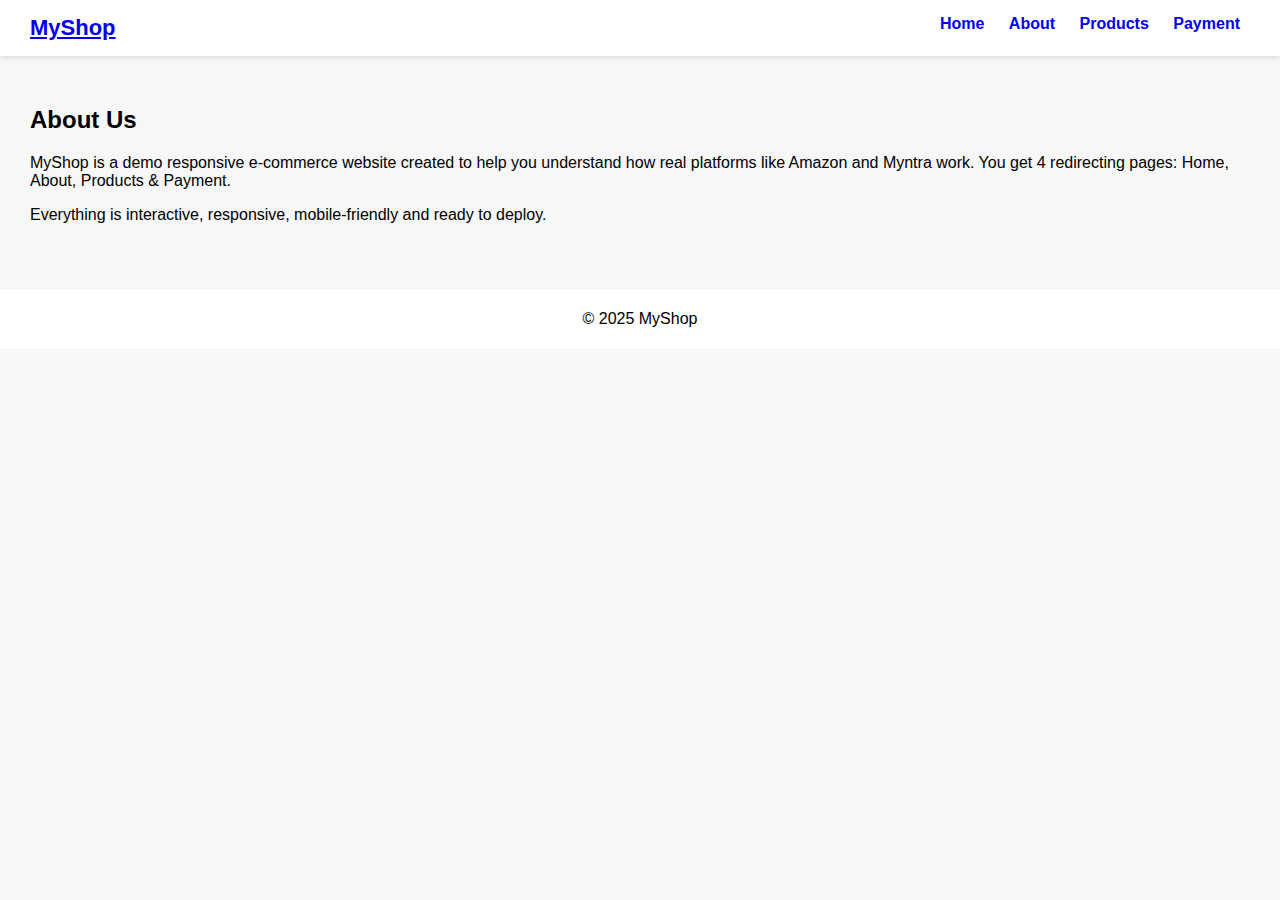
<file: about.html>
<!DOCTYPE html>
<html lang="en">
<head>
<meta charset="UTF-8" />
<meta name="viewport" content="width=device-width, initial-scale=1.0" />
<title>MyShop - About</title>
<link rel="stylesheet" href="style.css" />
</head>
<body>
<header class="navbar">
  <a href="index.html" class="logo">MyShop</a>
  <nav>
    <a href="index.html">Home</a>
    <a href="about.html" class="active">About</a>
    <a href="products.html">Products</a>
    <a href="payment.html">Payment</a>
  </nav>
</header>

<section class="page">
  <h2>About Us</h2>
  <p>MyShop is a demo responsive e-commerce website created to help you understand how real platforms like Amazon and Myntra work. You get 4 redirecting pages: Home, About, Products & Payment.</p>
  <p>Everything is interactive, responsive, mobile-friendly and ready to deploy.</p>
</section>

<footer>© 2025 MyShop</footer>
</body>
</html>
</file>
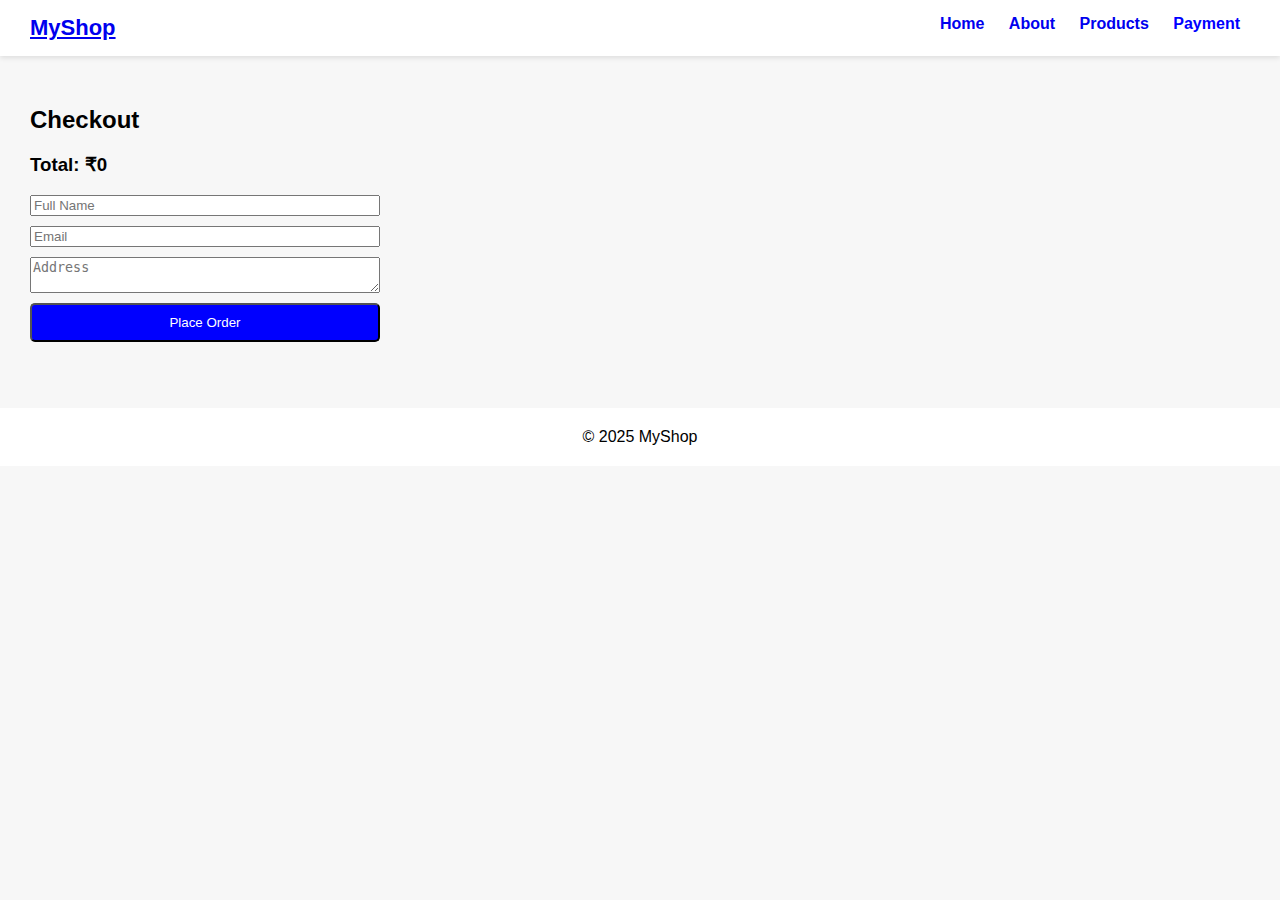
<file: payment.html>
<!DOCTYPE html>
<html lang="en">
<head>
<meta charset="UTF-8" />
<meta name="viewport" content="width=device-width, initial-scale=1.0" />
<title>MyShop - Payment</title>
<link rel="stylesheet" href="style.css" />
</head>
<body>
<header class="navbar">
  <a href="index.html" class="logo">MyShop</a>
  <nav>
    <a href="index.html">Home</a>
    <a href="about.html">About</a>
    <a href="products.html">Products</a>
    <a href="payment.html" class="active">Payment</a>
  </nav>
</header>

<section class="page">
  <h2>Checkout</h2>

  <div id="cartList"></div>
  <h3 id="total"></h3>

  <form id="payForm" class="payment-form">
    <input type="text" placeholder="Full Name" required />
    <input type="email" placeholder="Email" required />
    <textarea placeholder="Address" required></textarea>
    <button type="submit" class="btn-primary">Place Order</button>
  </form>

  <p id="msg"></p>
</section>

<script>
let cart = JSON.parse(localStorage.getItem('cart') || '[]');
let list = document.getElementById('cartList');
let total = cart.reduce((s, i) => s + i.price, 0);

list.innerHTML = cart
  .map(item => `<p>${item.name} - ₹${item.price}</p>`)
  .join('');

document.getElementById('total').innerText = `Total: ₹${total}`;

document.getElementById('payForm').onsubmit = (e) => {
  e.preventDefault();
  document.getElementById('msg').innerText = "Order Placed Successfully!";
  localStorage.removeItem('cart');
};
</script>

<footer>© 2025 MyShop</footer>
</body>
</html>
</file>
<file: style.css>
body { font-family: Arial, sans-serif; margin: 0; background: #f7f7f7; }
.navbar { display: flex; justify-content: space-between; padding: 15px 30px; background: white; box-shadow: 0 2px 5px rgba(0,0,0,0.1); position: sticky; top:0; }
nav a { margin: 0 10px; text-decoration: none; font-weight: 600; }
nav a.active { color: blue; }
.logo { font-size: 22px; font-weight: bold; }
.hero { display: flex; gap: 20px; padding: 40px; align-items: center; flex-wrap: wrap; }
.hero-text { max-width: 400px; }
.btn-primary { background: blue; color: white; padding: 10px 20px; display: inline-block; border-radius: 5px; }
.features { display: flex; justify-content: center; gap: 20px; padding: 30px; }
.feature-box { background: white; padding: 20px; border-radius: 8px; box-shadow: 0 2px 5px rgba(0,0,0,0.1); }
.products-grid { padding: 20px; display: grid; grid-template-columns: repeat(auto-fit, minmax(250px, 1fr)); gap: 20px; }
.product-card { background:white; padding:15px; text-align:center; border-radius:10px; box-shadow:0 2px 5px rgba(0,0,0,0.1); }
.product-card img { width:100%; border-radius:10px; }
.product-card button { margin-top: 10px; padding: 10px 15px; }
.page { padding: 30px; }
.payment-form { display: flex; flex-direction: column; gap: 10px; max-width: 350px; }
footer { text-align:center; padding:20px; margin-top:20px; background:white; }
</file>
